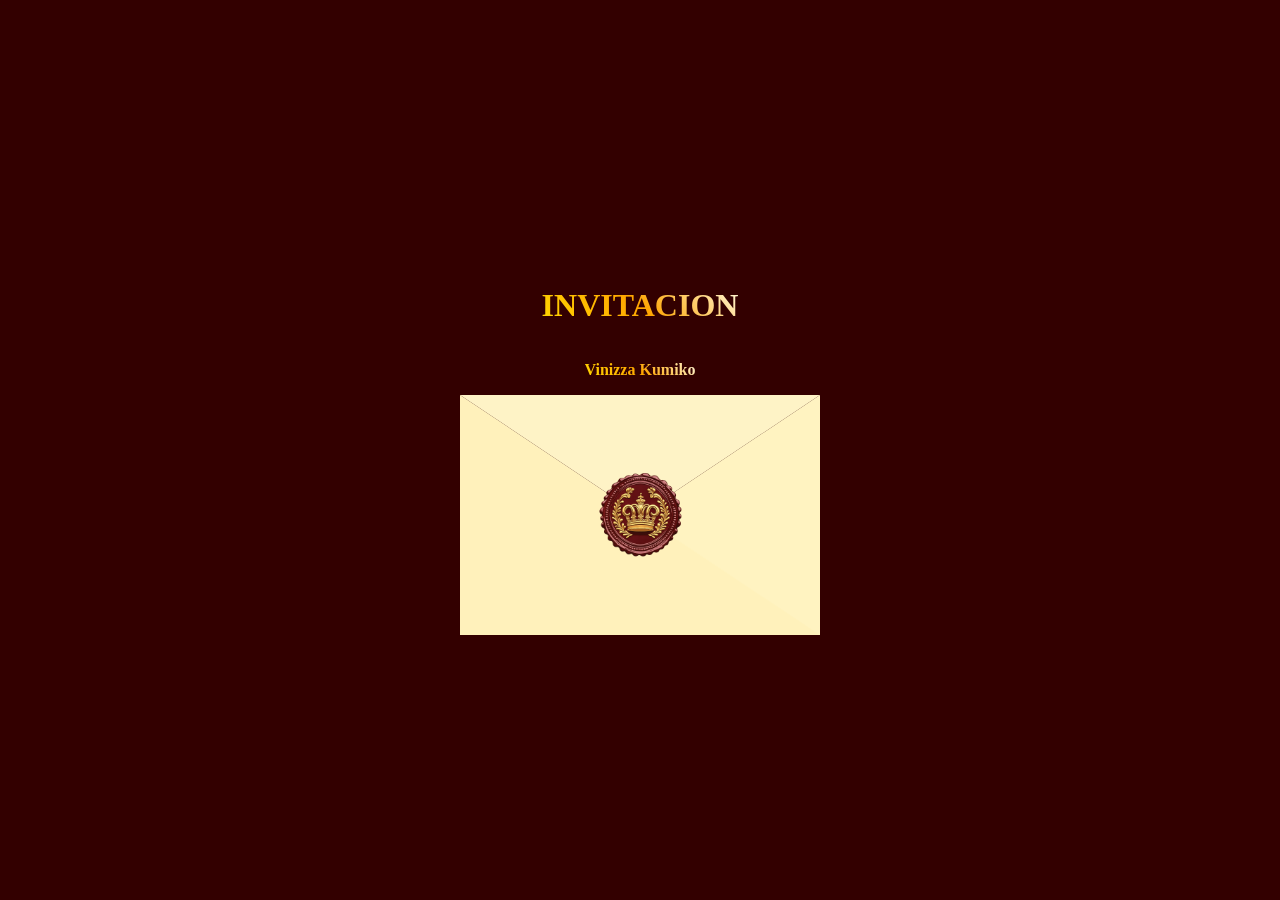
<file: index.html>
<!DOCTYPE html>
<html lang="en">
<head>
    <meta charset="UTF-8">
    <meta name="viewport" content="width=device-width, initial-scale=1.0">
    <title>Invitación — Vinizza Kumiko</title>
    <link rel="stylesheet" href="invitacion.css">
</head>
<body>
    <h1><span class="dorado">INVITACION</span></h1>
    <p class="psorpresa"><span class="dorado ">Vinizza Kumiko</span></p>

    <div class="contenedor" id="AbrirContenedor">
        <div class="superior"></div>

        <div class="mensaje">

            <section class="hoja">
                <p><span class="cursiva-fina txt-grande">Con la bendición de Dios y el amor que mi familia me ha dado, me siento feliz de llegar a este momento de mi vida, el dia que dejaré atrás mi infancia y comenzaré un nuevo viaje, porque son parte de mi vida porque simplemente los quiero, es mi deseo que compartan conmigo la alegría de</span></p>
                <h2>Mis 15 años</h2>
            </section>

            <section class="hoja">
                <h2>Mis Padres</h2>
                <p><span class="cursiva-fina txt-grande">Israel Espinoza</span></p>
                <p><span class="cursiva-fina txt-grande">Y</span></p>
                <p><span class="cursiva-fina txt-grande">Elvira Muciño</span></p>
            </section>
            
            <section class="hoja">
                <h2>Mis Padrinos</h2>
                <p><span class="cursiva-fina txt-grande">Eric Espinoza</span></p>
                <p><span class="cursiva-fina txt-grande">Y</span></p>
                <p><span class="cursiva-fina txt-grande">Karla Mejia</span></p>
                <p><span class="cursiva-fina txt-grande">Mayra Espinoza</span></p>
            </section>

            <section class="hoja">
                <h2>Fecha</h2>
                <p class="fecha-script">
                    Sábado <span>4</span> de Julio<br>
                    <small>de 2026</small>
                </p>

                <h2>Misa</h2>
                <a href="https://maps.app.goo.gl/DQmBfuf378Zr4iNo8" target="_blank"><span class="cursiva-fina txt-grande">Parroquia La Divina Providencia</span></a>
                <p><span class="cursiva-fina txt-grande">Hora: 12:00 pm</span></p>
            </section>

            <section class="hoja">
                <h2>Recepcion</h2>
                <a href="https://maps.app.goo.gl/NrQVLmJs6EFBXwq89" target="_blank"><span class="cursiva-fina txt-grande">Salón y Jardín Corlionis</span></a>
                <p><span class="cursiva-fina txt-grande">Hora: 14:00 pm</span></p>

                
                <div class="nota-texto">
                    <p><span class="cursiva-fina">Si no tienes idea de qué regalarme, una contribución en efectivo</span></p>
                    <p><span class="cursiva-fina">será un detalle perfecto</span></p>
                </div>

                <button class="cerrar" id="Cerrar">Cerrar</button>
            </section>

        </div>

        <!-- Sello sobre el sobre cerrado -->
        <div class="sello"></div>
        <div class="carta"></div>
    </div>

<script src="invitacion.js"></script>
</body>
</html>
</file>
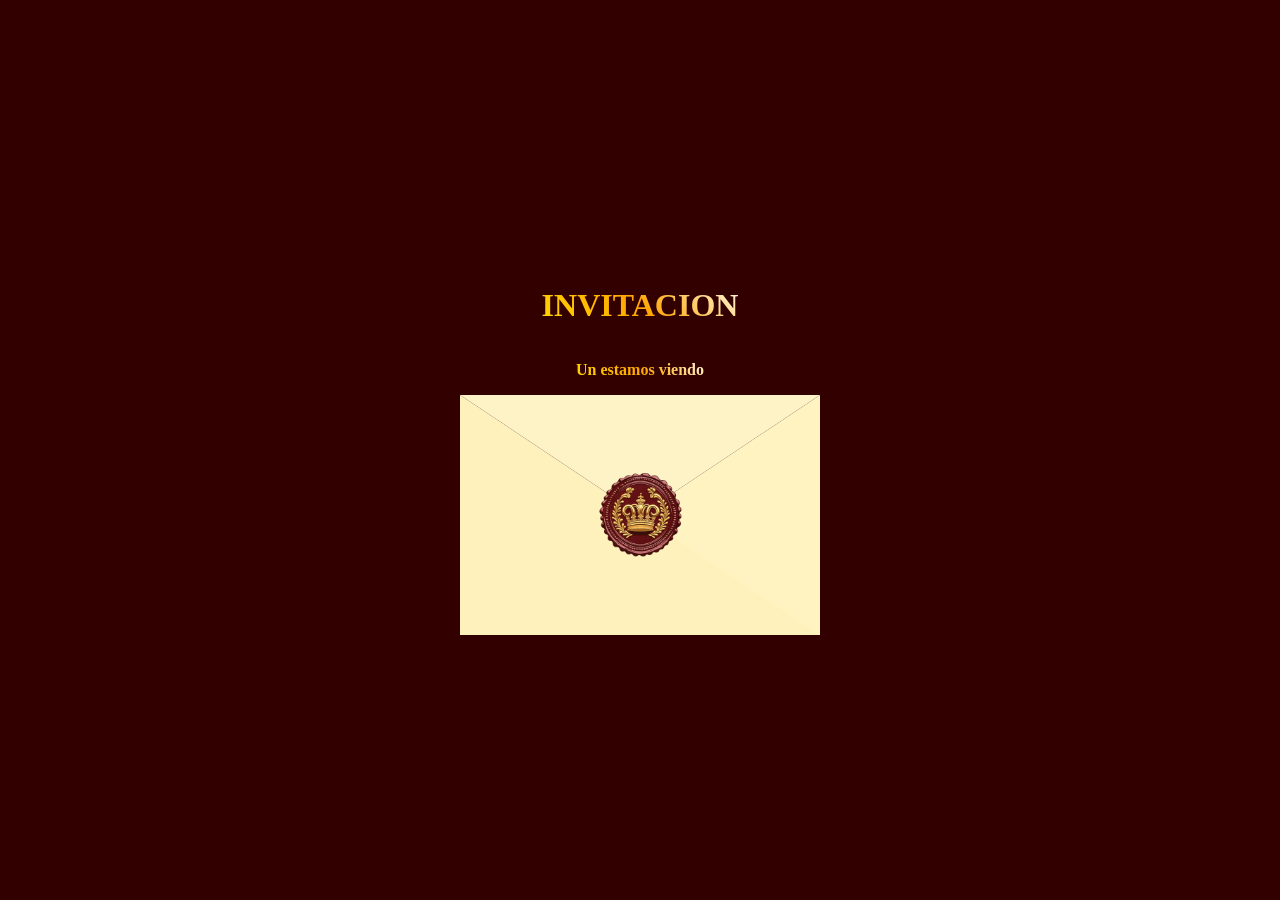
<file: invitaciones.html>
<!DOCTYPE html>
<html lang="en">
<head>
    <meta charset="UTF-8">
    <meta name="viewport" content="width=device-width, initial-scale=1.0">
    <title>Document</title>
    <link rel="stylesheet" href="invitacion.css">
</head>
<body>
    <h1><span class= "dorado">INVITACION</span></span></h1>
    <p class="psorpresa"> <span class="dorado"> Un estamos viendo</span></p>
    <div class="contenedor" id="AbrirContenedor">
        <div class="superior"></div>
        <div class="mensaje"> <span class="dorado">
            Con la bendicion de Dios y el amor que mi familia me ha dado, me siento feliz de llegara a este moemnto de mi vida, el dia que dejare a tras mi infancia y comenzare un nuevo viaje, porque son parte de mi vida porque simplemente los quiero, es mi deseo que compartan conmigo la alegria de
            </span>
            <p><span class="dorado"> Mis 15 años</span></p>
            <!-- Botón de cerrar dentro de la carta -->
             <button class="cerrar" id="Cerrar">Cerrar</button>
        </div>
        <!-- Sello movido al contenedor para posicionarse sobre el sobre cerrado -->
        <div class="sello"></div>
    <div class="carta"></div>
    </div>
<script src="invitacion.js"></script>
</body>
</html>
</file>
<file: invitacion.css>
/* Fuente cursiva para la fecha */
@import url('https://fonts.googleapis.com/css2?family=Great+Vibes&display=swap');

body {
  display: flex;
  justify-content: center;
  align-items: center;
  flex-direction: column;
  height: 100vh;
  background-color: #330000;
  margin: 0;
  overflow: hidden;
}

.contenedor {
  position: relative;
}

/* Contenedor de las hojas (con scroll) */
.mensaje {
  position: fixed;
  top: 0;
  left: 0;
  width: 100vw;
  height: 100vh;
  box-sizing: border-box;
  overflow-y: auto;
  scroll-snap-type: y mandatory;

  opacity: 0;
  visibility: hidden;
  transform: scale(0);
  transform-origin: 50% 50%;

  transition: transform 0.8s ease-in-out,
              opacity   0.8s ease-in-out,
              visibility 0.8s ease-in-out;
  z-index: 100;
}

/* Cada hoja ocupa toda la pantalla */
.hoja {
  position: relative;
  width: 100vw;
  height: 100vh;
  box-sizing: border-box;
  padding: 12vh 12vw;
  text-align: center;
  font-size: 1.4rem;

  background-image: url('carta.jpg');
  background-size: 100% 100%;
  background-position: center;
  background-repeat: no-repeat;

  display: flex;
  flex-direction: column;
  justify-content: center;
  align-items: center;
  gap: 0.6rem;

  scroll-snap-align: start;

  color: #000000;
}

.hoja h2 {
  font-family: 'Great Vibes', cursive;
  font-size: 2.8rem;
  font-weight: normal;
  line-height: 1.2;
  margin: 0.8rem 0;
  color: #000000;
  white-space: nowrap;        /* 👈 nunca se parten en dos lineas */
}

.hoja p {
  margin: 0.2rem 0;
  color: #000000;
}

.hoja a {
  color: #000000;
  font-weight: bold;
  text-decoration: underline;
}

/* Nota — parrafos y spans dentro mas chicos */
.nota-texto p,
.nota-texto p span {
  font-size: 1.4rem !important;
  line-height: 1.3 !important;
  font-style: italic !important;
}



/* ===== Fecha cursiva (Diseño 3) ===== */
.fecha-script {
  font-family: 'Great Vibes', cursive;
  font-size: 2.8rem;
  line-height: 1.2;
  margin: 0.8rem 0;
  color: #000000;
}
.fecha-script span {
  font-size: 4.5rem;
  font-weight: bold;
  color: #5a0a0a;
}
.fecha-script small {
  font-size: 1.6rem;
  display: block;
  margin-top: 0.2rem;
}

/* Texto dorado SOLO afuera del sobre */
.dorado {
  background: linear-gradient(45deg, #ffd700, #ffa500, #fff8dc);
  background-clip: text;
  -webkit-background-clip: text;
  color: transparent;
  -webkit-text-fill-color: transparent;
  font-weight: bold;
}

/* Estado abierto */
.desdoblada {
  transform: scale(1);
  opacity: 1;
  visibility: visible;
}

/* Animacion de cierre */
@keyframes plegarYCerrar {
  0%   { transform: scale(1); opacity: 1; visibility: visible; }
  100% { transform: scale(0); opacity: 0; visibility: hidden; }
}

.cerrando {
  animation: plegarYCerrar 0.8s ease-in-out forwards;
  transform-origin: 50% 50%;
  z-index: 100;
}

@keyframes cerrarSobre {
  0%   { transform: rotateX(180deg); }
  100% { transform: rotateX(0deg); }
}

.superior.cerrando-sobre {
  animation: cerrarSobre 0.8s ease-in-out forwards;
}

/* Sobre */
.superior {
  position: absolute;
  border-left: 180px solid transparent;
  border-right: 180px solid transparent;
  border-top: 120px solid #FEF3C6;
  border-bottom: 120px solid transparent;
  transition: transform .75s ease-in-out;
  transform-origin: top center;
}

.superior.abrir-superior {
  transform: perspective(600px) rotateX(180deg);
  z-index: -1;
}

.carta {
  border-left: 180px solid #fff1bb;
  border-right: 180px solid #fff3c1;
  border-top: 120px solid transparent;
  border-bottom: 120px solid #fff1bb;
}

/* Boton cerrar — centrado debajo de la nota */
.cerrar {
  display: block;
  margin: 0.75rem auto 0;       /* 👈 centrado horizontal con auto */
  padding: 10px 24px;
  background: linear-gradient(135deg, #FEF3C6, #FEF3C6);
  border: none;
  border-radius: 6px;
  color: #09090B;
  font-size: 16px;
  font-weight: bold;
  cursor: pointer;
  box-shadow: 0 4px 10px rgba(0,0,0,0.3);
  z-index: 3;
}


.borroso {
  filter: blur(5px);
  transition: filter 0.5s ease-in-out;
}

/* Sello */
.sello {
  position: absolute;
  top: 50%;
  left: 50%;
  transform: translate(-50%, -50%);
  width: 90px;
  height: 90px;
  background-image: url('sello.png');
  background-size: contain;
  background-repeat: no-repeat;
  background-position: center;
  z-index: 20;
  opacity: 0.95;
  transition: opacity 0.5s ease-in-out;
  pointer-events: auto;
  cursor: pointer;
}

.contenedor:has(.desdoblada) .sello {
  opacity: 0;
}


/* ===== Fuentes cursivas (con !important para que ganen sobre h2/p) ===== */
@import url('https://fonts.googleapis.com/css2?family=Great+Vibes&family=Pinyon+Script&family=Dancing+Script:wght@400;700&family=Parisienne&family=Sacramento&family=Allura&display=swap');

.cursiva-fina      { font-family: 'Great Vibes', cursive !important; }
.cursiva-formal    { font-family: 'Pinyon Script', cursive !important; }
.cursiva-moderna   { font-family: 'Dancing Script', cursive !important; }
.cursiva-romantica { font-family: 'Parisienne', cursive !important; }
.cursiva-pluma     { font-family: 'Sacramento', cursive !important; }
.cursiva-suave     { font-family: 'Allura', cursive !important; }


/* ===== Tamaños utilitarios ===== */
.txt-xs       { font-size: 0.85rem !important; }
.txt-chico    { font-size: 1rem    !important; }
.txt-normal   { font-size: 1.2rem  !important; }
.txt-mediano  { font-size: 1.5rem  !important; }
.txt-grande   { font-size: 1.8rem  !important; }
.txt-xl       { font-size: 2.2rem  !important; }
.txt-xxl      { font-size: 3rem    !important; }

/* Hoja de Recepcion */
.hoja:last-of-type {
  position: relative;             /* 👈 ancla para el boton */
  justify-content: center;
  padding: 15vh 12vw 15vh 12vw;
  gap: 0.4rem;
}

/* Boton cerrar — anclado al fondo de la hoja */
.hoja:last-of-type .cerrar {
  position: absolute;
  bottom: 10vh;                    /* 👈 distancia desde abajo (sube/baja con esto) */
  left: 50%;
  transform: translateX(-50%);
  margin: 0;                      /* anula margins anteriores */
}

/* Imagen de la pareja en Nota Importante */
.pareja-img {
  height: 20rem;             /* 👈 ajusta el tamaño aqui */
  width: auto;
  display: block;
  margin: 0.5rem auto;
  object-fit: contain;
}

/* Hoja "Nota Importante" — texto arriba, pareja abajo sin chocarse */
.hoja:nth-of-type(6) {
  position: relative;
  justify-content: flex-start;     /* 👈 texto arriba */
  padding-top: 16vh;
  padding-bottom: 35vh;            /* 👈 reserva el espacio donde estara la pareja */
  gap: 1rem;
}

/* Pareja anclada al fondo, centrada horizontal */
.hoja:nth-of-type(6) .pareja-img {
  position: absolute;
  bottom: 10vh;
  left: 50%;
  transform: translateX(-50%);
  margin: 0;
}
</file>
